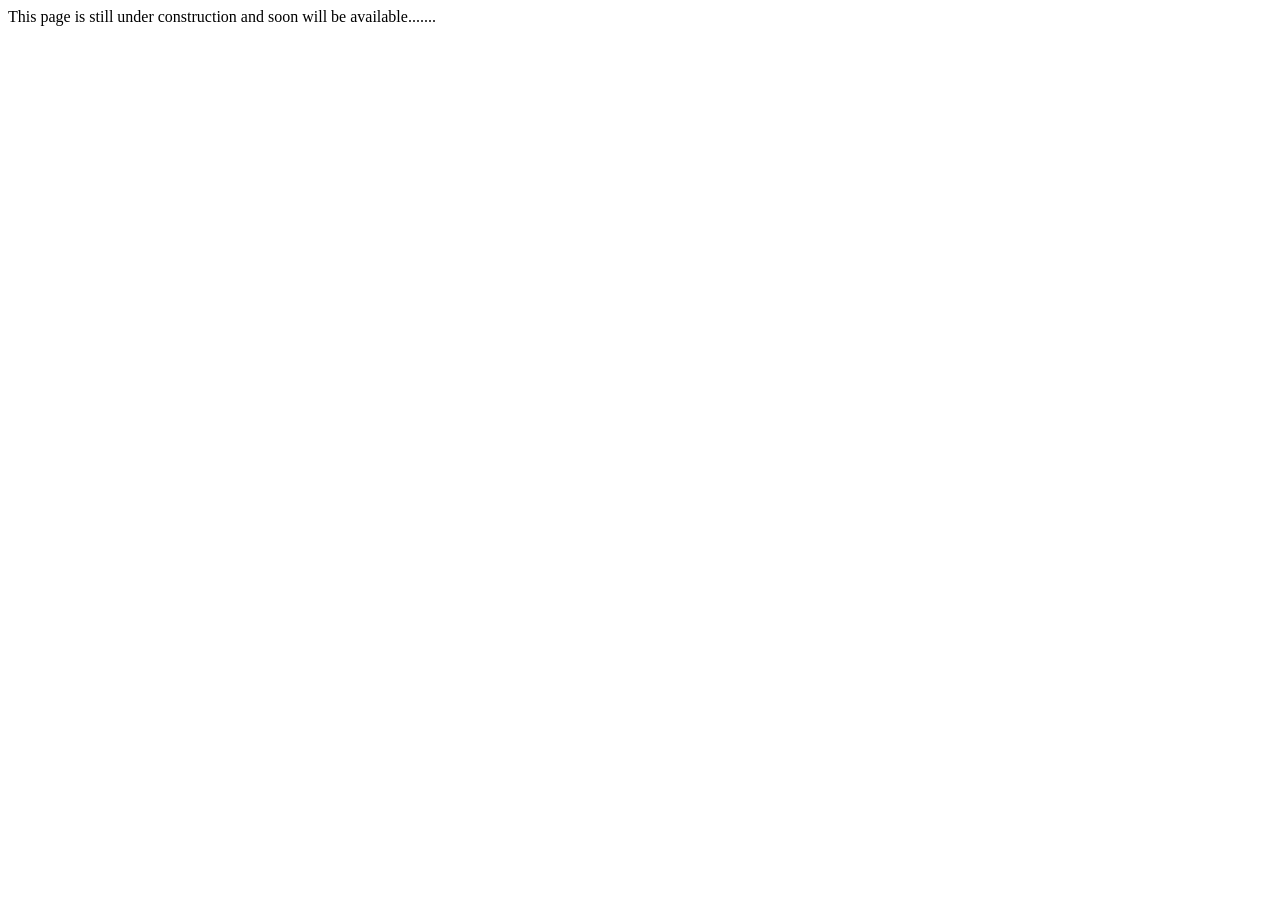
<file: still-update.html>
<!DOCTYPE html>
<html lang="en">
<head>
    <meta charset="UTF-8">
    <meta name="viewport" content="width=device-width, initial-scale=1.0">
    <title>Coming soon...</title>
</head>
<body>
    This page is still under construction and soon will be available.......
</body>
</html>
</file>
